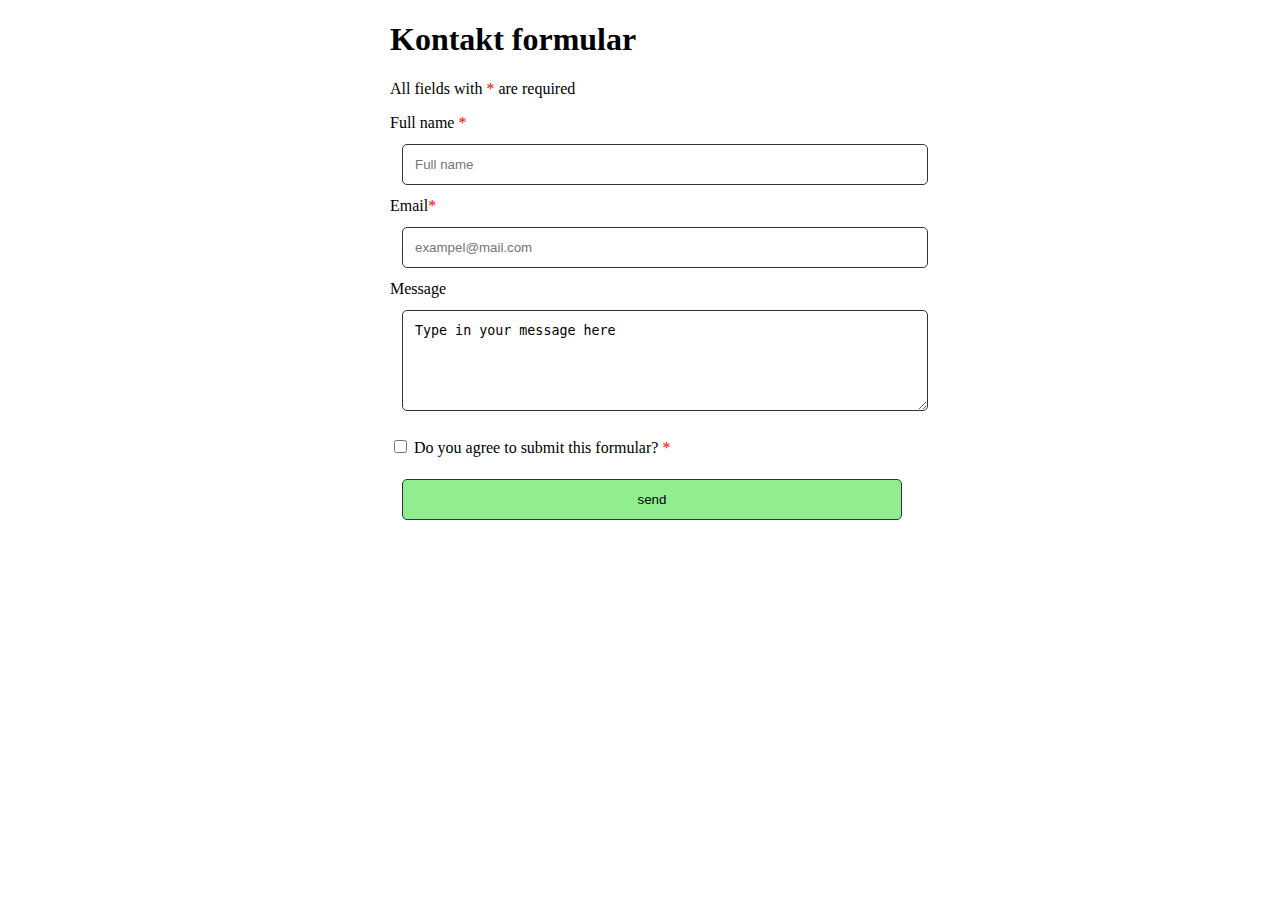
<file: ktck.html>
<!DOCTYPE html>
<html lang="en">
<head>
    <meta charset="UTF-8">
    <meta name="viewport" content="width=device-width, initial-scale=1.0">
    <title>kontakt form</title>
    <link rel="stylesheet" href="ktck.css">
</head>
<body>
    <h1>Kontakt formular</h1>
    <p>All fields with <span class="required">*</span> are required</p>
    
    <form action="" method="GET" accept-charset="UTF-8" enctype="text/plain">
        <label for="fullname">Full name <span class="required">*</span></label>
        <input type="text" id="fullname" name="fullname" placeholder="Full name" required>
        <label for="email">Email<span class="required">*</span></label>
        <input type="email" id="email" name="email" placeholder="exampel@mail.com" required>
        <label for="message">Message</label>
        <textarea name="message" id="message" rows="5">Type in your message here</textarea>

        <div class="form-row">
            <input type="checkbox" id="terms" name="terms" required>
            <label for="terms">Do you agree to submit this formular? <span class="required">*</span></label>
        </div>

        <input type="submit" value="send">
        <!-- <button>send</button> -->
    </form>
</body>
</html>
</file>
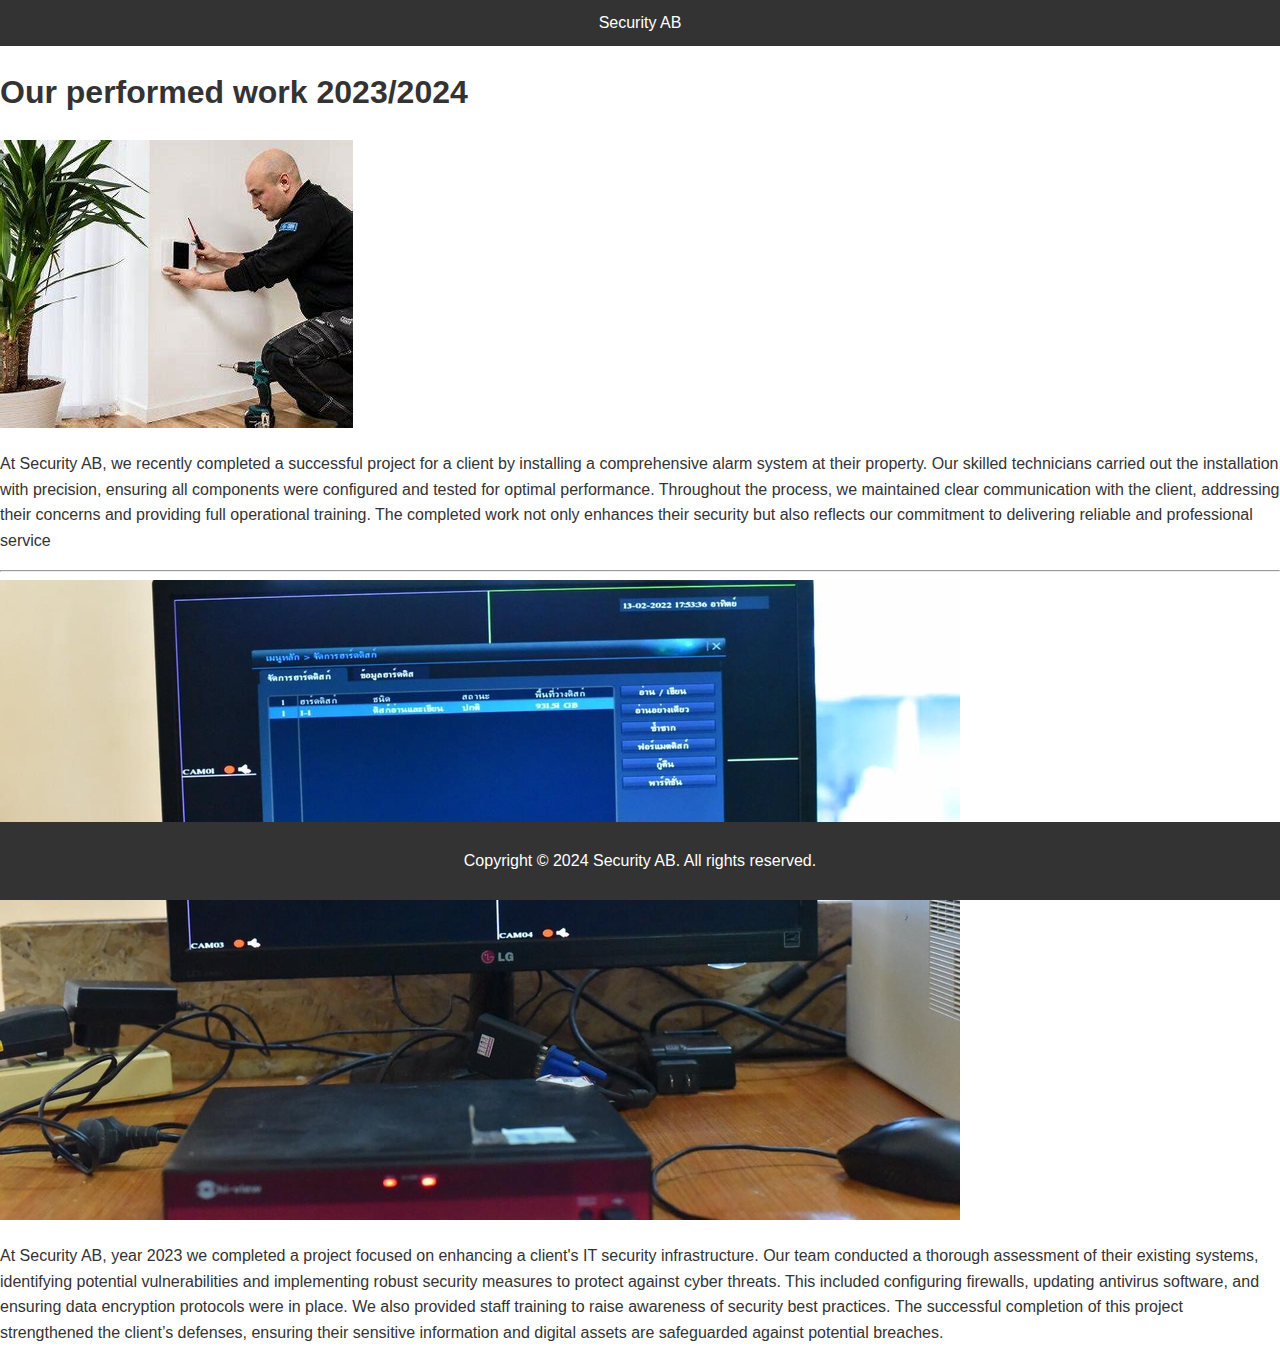
<file: portfolio.html>
<!DOCTYPE html>
<html lang="en">
<head>
    <meta charset="UTF-8">
    <meta name="viewport" content="width=device-width, initial-scale=1.0">
    <link rel="stylesheet" href="style.css">
    <title>Portfolio</title>
</head>
<body>
    <header>Security AB</header>
    <h1>Our performed work 2023/2024</h1>

    <main>
    <div class="image-row">
       <div class="image-paragraph">
       <img src="larminstallering t kun.jpg" alt="larminstallering" class="larminstallering">
          <p>At Security AB, we recently completed a successful project for a client by installing a comprehensive alarm system at their property.
           Our skilled technicians carried out the installation with precision, ensuring all components were configured and tested for optimal performance.
           Throughout the process, we maintained clear communication with the client, addressing their concerns and providing full operational training.
           The completed work not only enhances their security but also reflects our commitment to delivering reliable and professional service</p>
       </div>

    <hr>

        <div class="image-paragraph">
        <img src="support t kund.jpg" alt="it support" class="itsupport">
           <p>At Security AB, year 2023 we completed a project focused on enhancing a client's IT security infrastructure.
            Our team conducted a thorough assessment of their existing systems, identifying potential vulnerabilities and implementing robust security measures to protect against cyber threats.
            This included configuring firewalls, updating antivirus software, and ensuring data encryption protocols were in place.
            We also provided staff training to raise awareness of security best practices. The successful completion of this project strengthened the client’s defenses, ensuring their sensitive information and digital assets are safeguarded against potential breaches.</p>
         </div>
</div>
    </main>

<footer>
    <p>Copyright &#169; 2024 Security AB. All rights reserved.</p>
</footer>

</body>
</html>
</file>
<file: ktck.css>
body {
    width: 500px;
    margin: 20px auto;
}

input[type="text"],
input[type="submit"],
input[type="email"],
textarea {
    width: 100%;
    margin: 12px;
    padding: 12px;
    border-radius: 5px;
    border: 1px solid #333;
}

input[type="submit"] {
    background-color: lightgreen;
}

.form-row {
    margin: 10px 0;
}

.required {
    color: red;
}
</file>
<file: style.css>
/* Grundläggande stil */
body {
    font-family: Arial, sans-serif;
    line-height: 1.6;
    margin: 0;
    padding: 0;
    color: #333;
}

header {
    background: #333;
    color: #fff;
    padding: 10px 0;
    text-align: center;
}

nav ul {
    list-style: none;
    padding: 0;
}

nav ul li {
    display: inline;
    margin: 0 15px;
}

nav ul li a {
    color: #fff;
    text-decoration: none;
}

section {
    padding: 20px;
    margin: 20px 0;
}

#home {
    background: #f4f4f4;
}

#about, #portfolio, #contact {
    background: #fff;
    margin: 20px;
    border: 1px solid #ddd;
    border-radius: 8px;
}

.portfolio-item {
    margin-bottom: 20px;
}

footer {
    background: #333;
    color: #fff;
    text-align: center;
    padding: 10px 0;
    position: fixed;
    width: 100%;
    bottom: 0;
}
</file>
